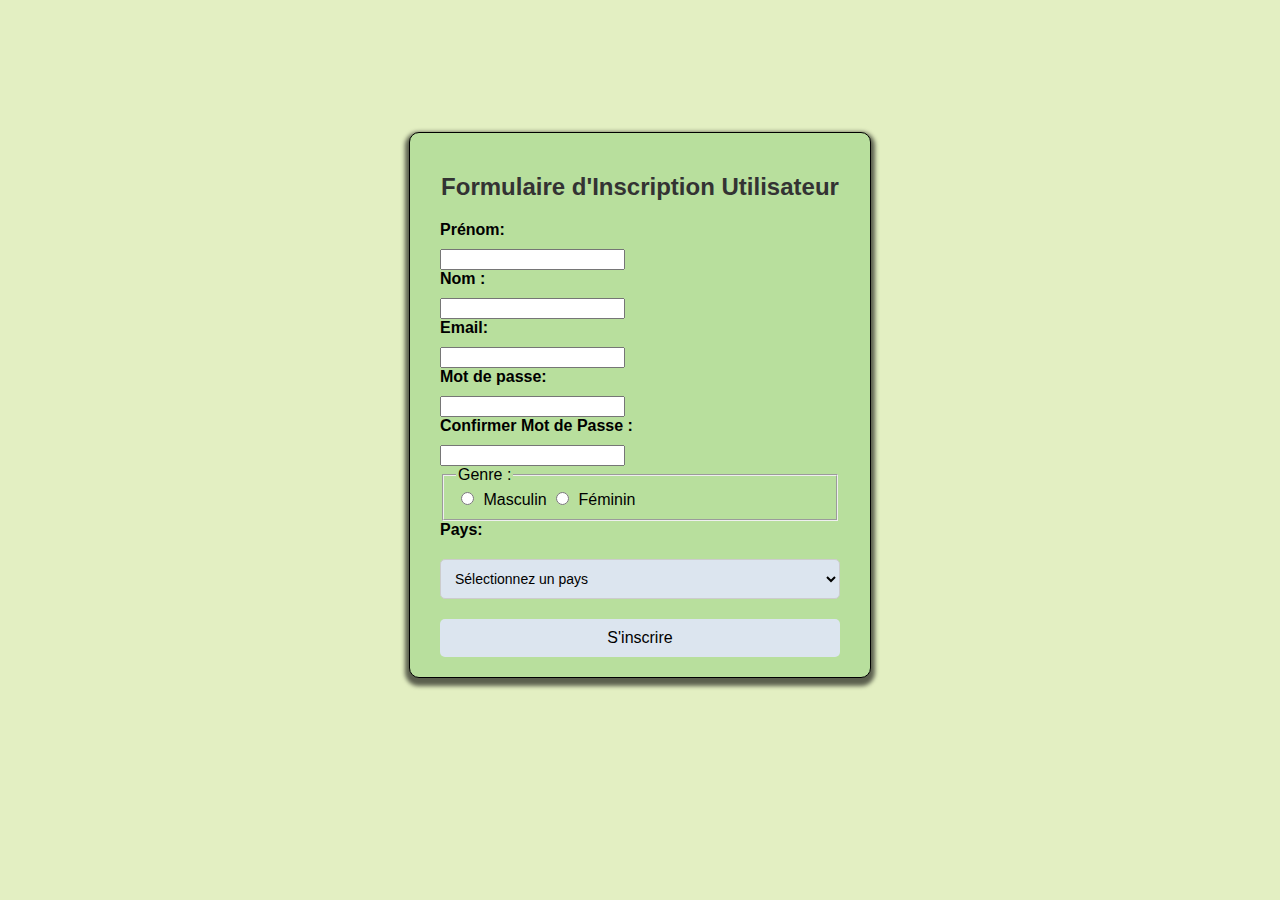
<file: for.html>
<!DOCTYPE html>
<html lang="fr">
    <head>
        <title>Formulaire d'inscription utilisateur</title>
        <link rel="stylesheet" href="for.css"/>
    </head>
    <body>
        <div class="container">
            <h2>Formulaire d'Inscription Utilisateur</h2>
            <form id="registrationForm"><!--début d'un formulaire html identifié par id="registrationForm"-->
                <div class="row"> <!--une ligne de contenu dans le formulaire utilisée pour structure les éléments-->
                    <label for="firstName">Prénom:</label>  <!-- crée une étiquette pour le champ de texte associé à l'élément ayant id="fistName"--> 
                    <input type="text" id="firstName" name="firstName" requiered/> <!--champ de saisie pour le prénom id="firstName" identifiant unique pour le champ/required :champ obligatoire-->           
                </div>
                <div class="row"> <!--nouvelle ligne pour structurer un autre champ de saisie-->
                    <label for="lastName">Nom :</label>
                    <input type="text" id ="lastName" name="lastName" required />
                </div>
                <div class="row">
                    <label for="email">Email:</label>   
                    <input type="email" id="email" name="email" requiered/>           
                </div>
                <div class="row">
                    <label for="password">Mot de passe:</label>   
                    <input type="password" id="password" name="password" requiered/>           
                </div>
                <div class="row">
                    <label for="confirmPassword">Confirmer Mot de Passe :</label>   
                    <input type="password" id="confirmPassword" name="confirmPassword" requiered/>           
                </div>
                <div class="row">
                    <fieldset>
                        <legend>Genre :</legend>
                        <input type="radio" id="male" name="gender" value="male"/>
                        Masculin
                        <input type="radio" id="female" name="gender" value="female"/>
                        Féminin
                    </fieldset>        
                </div>
                <div class="row">
                    <label for="country">Pays:</label>   
                    <select id="country" name="country" required >
                        <option value="">Sélectionnez un pays</option>
                        <option value="tunisie">Tunisie</option>
                        <option value="france">France</option>
                        <option value="algérie">Algérie</option>
                        <option value="united-states">United-States</option>
                    </select>           
                </div>
                <button type="submit">S'inscrire</button>

            </form>
            <!--Zone pour afficher le message de succés-->
            <div id="succesMessage"></div>
            <!--zone pour afficher les messages d'erreur-->
            <div id="errorMessage" class="error"></div>
        </div>
        <script src="for.js"async></script>
    </body>
</html>
</file>
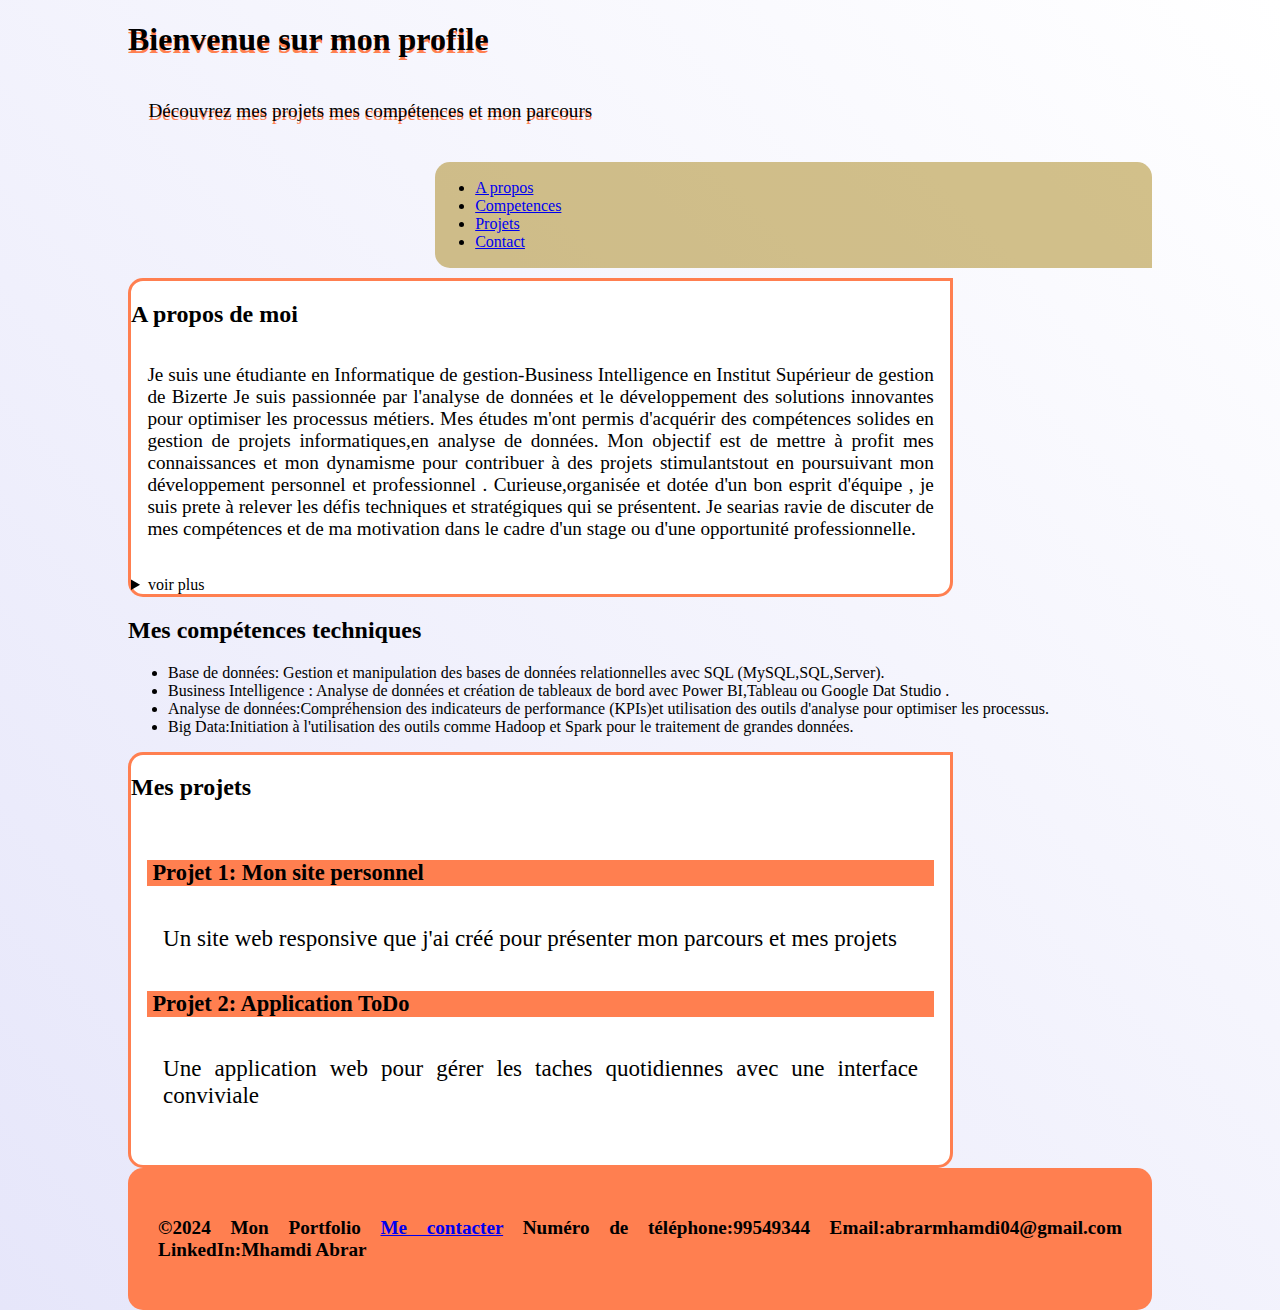
<file: port =.html>
<!DOCTYPE html>
<html lang="fr">
<head>
    <meta charset="UTF-8">
    <meta name="viewport" content="width=device-width">
<link rel="stylesheet" href="style.css">
</head>
<body>
    <header>
        <h1>Bienvenue sur mon profile</h1>
        <p>Découvrez mes projets mes compétences et mon parcours</p>
    </header>
    <nav>
        <ul>
            <li> <a href="#about" > A propos </a></li>
            <li> <a href="#skills"> Competences</a></li>
            <li> <a href="#project"> Projets</a></li>
            <li> <a href="#contact"> Contact</a></li>
        </ul>
    </nav>
    <section id="about">
        <h2> 
            A propos de moi 
        </h2>
        <p>
            Je suis une étudiante en Informatique de gestion-Business Intelligence en Institut Supérieur de gestion de Bizerte
            Je suis passionnée par l'analyse de données et le développement des solutions innovantes pour optimiser les processus métiers.
            Mes études m'ont permis d'acquérir des compétences solides en gestion de projets informatiques,en analyse de données.
            Mon objectif est de mettre à profit mes connaissances et mon dynamisme pour contribuer à des projets stimulantstout en poursuivant mon développement personnel et professionnel . 
            Curieuse,organisée et dotée d'un bon esprit d'équipe , je suis prete à relever les défis techniques et stratégiques qui se présentent. 
            Je searias ravie de discuter de mes compétences et de ma motivation dans le cadre d'un stage ou d'une opportunité professionnelle. 
        
        <details>
            <summary>
                voir plus
            </summary>
            <p>
                j'ai commencé à coder à l'age de 15ans et depuis je continue d'explorer différes langues et technologie 
            </p>
        </details>
    </section>
    <sectin id="skills">
        <h2>
            Mes compétences techniques
        </h2>
        <ul>
            <li>Base de données: Gestion et manipulation des bases de données relationnelles avec SQL (MySQL,SQL,Server).</li>
            <li>Business Intelligence : Analyse de données et création de tableaux de bord avec Power BI,Tableau ou Google Dat Studio . 
            <li>Analyse de données:Compréhension des indicateurs de performance (KPIs)et utilisation des outils d'analyse pour optimiser les processus. </li>
            <li>Big Data:Initiation à l'utilisation des outils comme Hadoop et Spark pour le traitement de grandes données.</li>
            </li>
        </ul>
    </sectin>
    <section id="Projects">
        <h2>Mes projets</h2>
        <article>
            <h3>Projet 1: Mon site personnel</h3>
            <p>
                Un site web responsive que j'ai créé pour présenter mon parcours et mes projets 
            </p>
            <h3>Projet 2: Application ToDo</h3>
            <p>
                Une application web pour gérer les taches quotidiennes avec une interface conviviale 
            </p>

        </article>
    </section>
    <footer>
        <p>&copy;2024 Mon Portfolio
            <a href="#contact">Me contacter</a>
            Numéro de téléphone:99549344 
            Email:abrarmhamdi04@gmail.com 
            LinkedIn:Mhamdi Abrar

        </p>
    </footer>


</body>
</html>
</file>
<file: for.css>
body{
    font-family: Arial, Helvetica, sans-serif;
    background-color: rgb(227, 239, 194);
    margin: 0px ;
    padding : 0px;
    display: flex;
    justify-content: center;
    align-items: center;
    height: 90vh;
}
.container{
    background-color: #b8df9d;
    border: 1px solid ;
    border-radius: 10px ;
    padding: 20px 30px;
    width: 400px;
    box-shadow: 0 4px 4px 4px rgba(0,0,0,0.6)
}
.container h2{
    text-align: center;
    color: #333;
    margin-bottom: 20px;
}
select{
    width: 100%;
    padding: 10px;
    margin: 10px 0;
    border: 1px solid #ccc;
    border-radius: 5px;
    font-size: 14px;
}
label{
    display: block;
    margin-bottom: 10px;
    font-weight: bold;
    color: #000000;
}
/*style pour les options de genre*/
input[type="radio"]{
    margin-right: 5px;
}
/*centrer les bouttons radi*/
div.radio-group{
    display: flex;
    justify-content: space-between;
    margin-top : 10px;
}
/*style pour la liste déroulante*/
select{
    background-color: #dce5ef;
    cursor: pointer;
}
button{
    visibility: visible;
    display: block;
    width: 100%;
    padding: 10px;
    background-color:#dce5ef;
    color: #000000;
    border: none;
    border-radius: 5px;
    font-size: 16px;
    cursor: pointer;
    margin-top: 10px;
}
button:hover{
    background-color: #94bca5;
}
</file>
<file: style.css>
body{
    background: linear-gradient(45deg, lavender , rgb(255, 255, 255));
    width: 80%;
    margin: auto;
}
header{
    height: 15hv;
    text-shadow: 0px 3px coral;
}
nav{
    background-color: rgba(168, 131, 21, 0.5);
    border-radius: 15px 15px 0px 15px;
    padding-top: 1px;
    padding-bottom: 1px;
    width: 70%;
    margin-bottom: 10px;
    margin-left: 30%;
    top: 10%;
}
.l{
    list-style: none;
    display: inline;
    margin-left: 20px;
}
.lien{
    text-decoration: none;
    color: aliceblue;
    font-weight: bolder;
}
.lien:hoover{color: #000;}
h3,footer{
    background-color: coral;
    padding-left: 5px;
}
main{display: flex;}

section{
    background-color: white;
    width: 80%;
    border: solid coral ;
    border-radius: 15px 0px 15px 15px;
    margin-right: 1%;
}
aside{
    width: 20%;
    background-color: white;
    border: solid coral;
    border-radius: 0px 0px 15px 15px;
    margin-right: 1%;
}
footer{
    margin-top: 3hv;
    padding: 10px;
    border-radius: 15px;
    text-align: center;
    font-weight: bold;
}
article,p{
    padding: 2%;
    text-align: justify;
    font-family: Cambria, Cochin, Georgia, Times, 'Times New Roman', serif;
    font-size: 1.2em;
}
img{
    width: 50px;
    height: 50px;
}
</file>
